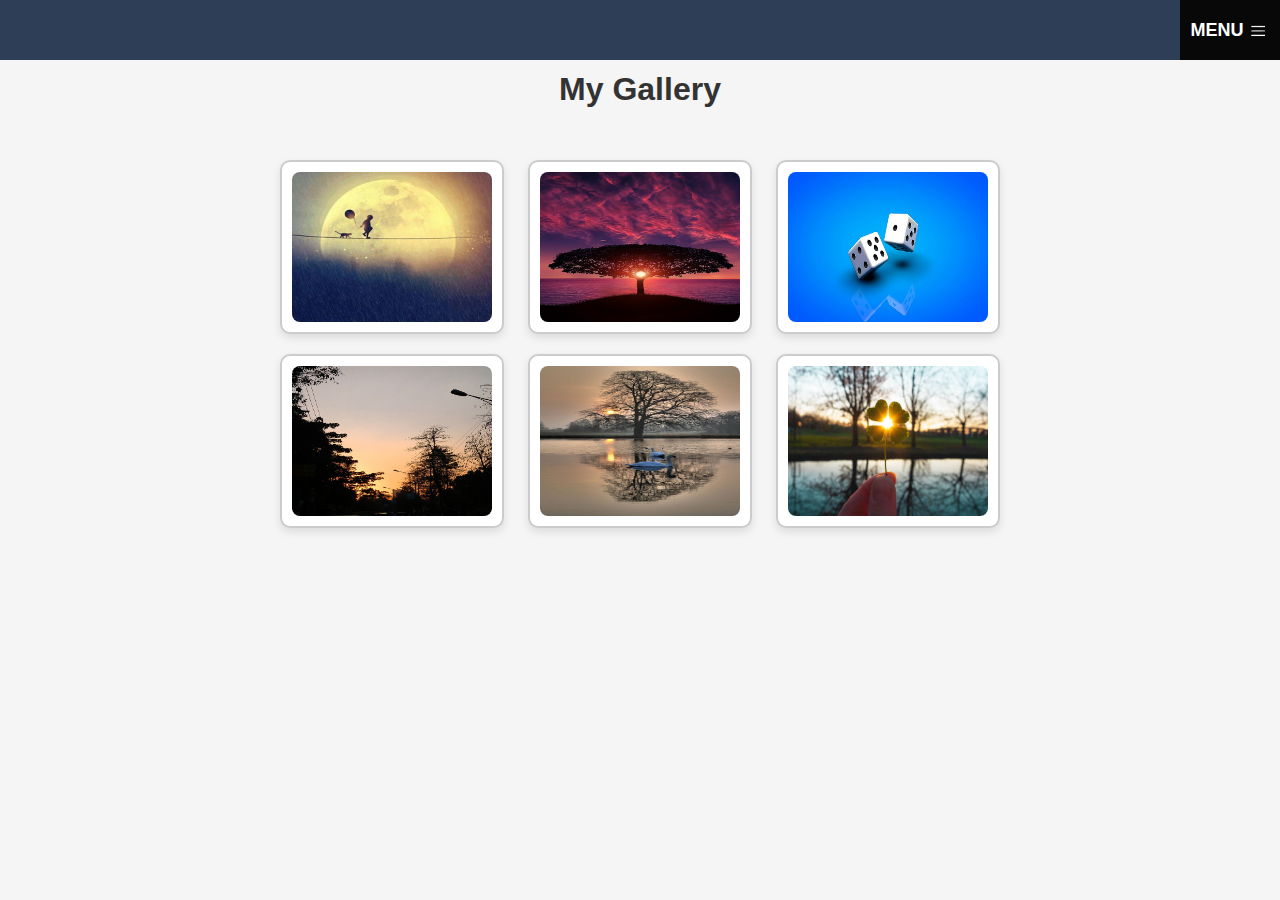
<file: OnlineDeployment/gallery.html>
<!DOCTYPE html>
<html>
<head>
    <title>Assignment 2</title>
    <link rel="stylesheet" href="style.css">
    <link rel="stylesheet" href="icons.css">
</head>
<body>
    <h1>My Gallery</h1>
    <div class="row right-content" id="header">
        <div id="dropdown-menu">
            <span>MENU<i class="ico menu-ico"></i></span>
            <div class="dropdown-content  menu-rtl">
                <ul>
                    <a href="MainPage/main.html">
                        <li>Main Page</li>
                    </a>
                    <a href="CV/CV.html">
                        <li>CV</li>
                    </a>
                    
                    <a href="ContactMe/Contact.html">
                        <li>Contact</li>
                    </a>
                </ul>
            </div>
        </div>
    </div>
    <div class="container">
        <div class="imgs">
            <a href="images/image1.jpg">
                <img src="images/image1.jpg">
            </a>
        </div>
        <div class="imgs">
            <a href="images/image2.jpg">
                <img src="images/image2.jpg">
            </a>
        </div>
        <div class="imgs">
            <a href="images/image3.jpg">
                <img src="images/image3.jpg">
            </a>
        </div>
        <div class="imgs">
            <a href="images/image4.jpg">
                <img src="images/image4.jpg">
            </a>
        </div>
        <div class="imgs">
            <a href="images/image5.jpg">
                <img src="images/image5.jpg">
            </a>
        </div>
        <div class="imgs">
            <a href="images/image6.jpg">
                <img src="images/image6.jpg">
            </a>
        </div>
    </div>
</body>
</html>
</file>
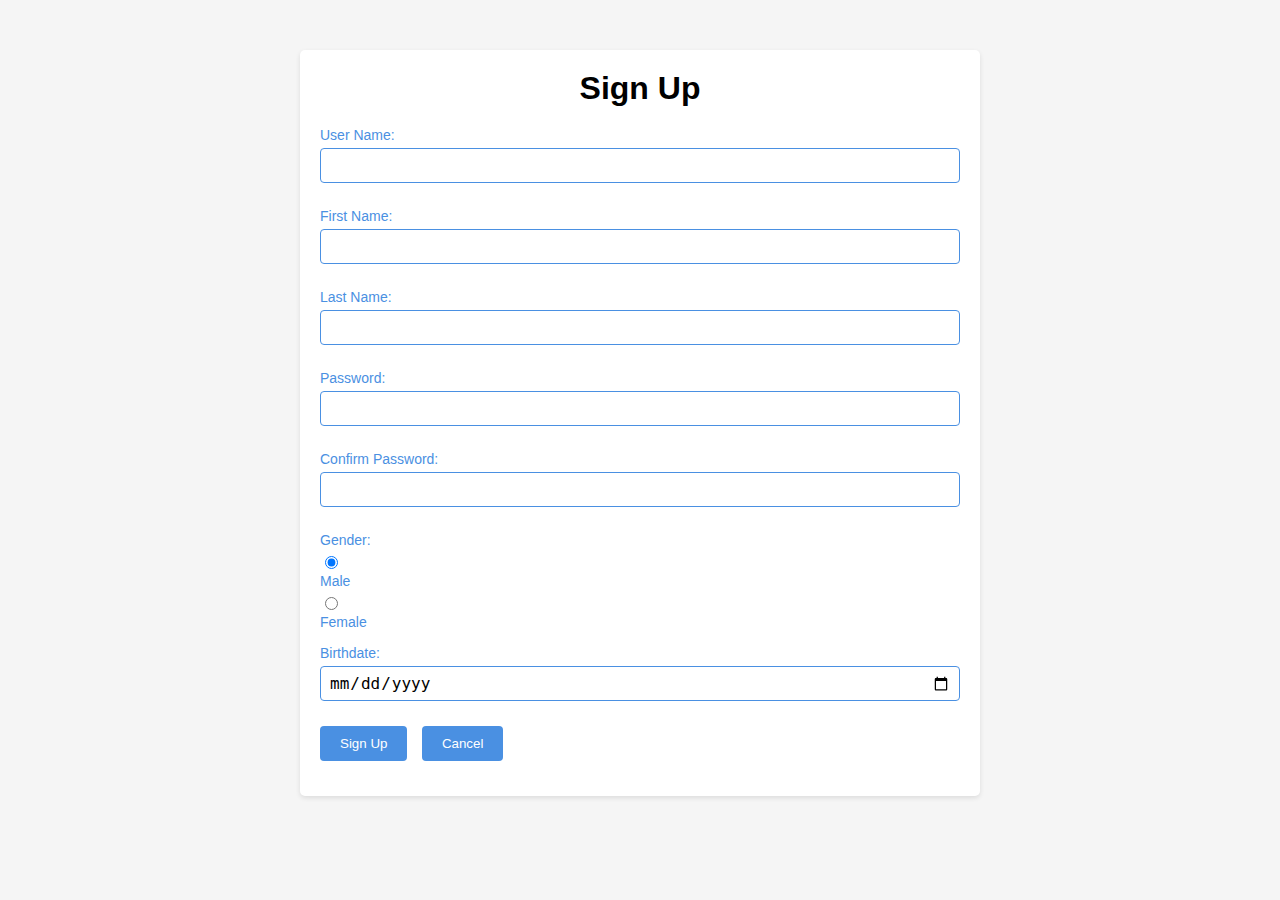
<file: OnlineDeployment/signup.html>
<!DOCTYPE html>
<html>
<head>
    <link rel="stylesheet" href="forms.css"> 
    <title>Sign Up</title>
</head>
<body>
    <div class="container" style="margin-top: 50px; margin-bottom: 50px; width: 50%;"> 
        <div class="title">
            <h1>Sign Up</h1>
        </div>

        <form action="Backend/signup.php" method="POST" name="signup-form">
            <div class="form-group">
                <label for="un">User Name:</label>
                <input type="text" name="username" class="txtfield" id="un">
            </div>
            <div class="form-group">
                <label for="fn">First Name:</label>
                <input type="text" name="firstname" class="txtfield" id="fn">
            </div>
            <div class="form-group">
                <label for="ln">Last Name:</label>
                <input type="text" name="lastname" class="txtfield" id="ln">
            </div>
            <div class="form-group">
                <label for="pass">Password:</label>
                <input type="password" name="pass" class="txtfield" id="pass">
            </div>
            <div class="form-group">
                <label for="confPass">Confirm Password:</label>
                <input type="password" name="confirmPassword" class="txtfield" id="confPass">
            </div>
            <div class="form-group">
                <label>Gender:</label>
                <div>
                    <input type="radio" name="sex" checked id="r-male" value="m">
                    <label for="r-male">Male</label>
                    <input type="radio" name="sex" id="r-female" value="f">
                    <label for="r-female">Female</label>
                </div>
            </div>
            <div class="form-group">
                <label for="birthdate">Birthdate:</label>
                <input type="date" name="birthdate" class="txtfield" id="birthdate">
            </div>
            <div class="form-group">
                <input type="button" value="Sign Up" class="mButton" onclick="SignUp()">
                <input type="button" value="Cancel" class="mButton" onclick="ClearForm()">
            </div>
        </form>
    </div>

    <script>
        function SignUp() {
            const mForm = document.querySelector("form[name='signup-form']");
            const un = mForm.elements["username"].value;
            const fn = mForm.elements["firstname"].value;
            const ln = mForm.elements["lastname"].value;
            const pass = mForm.elements["pass"].value;
            const confPass = mForm.elements["confirmPassword"].value;
            const sex = mForm.elements["sex"].value;
            const birthday = mForm.elements["birthdate"].value;

            if (pass !== confPass || pass === "") {
                alert("Passwords must be equal.");
            } else {
                mForm.submit();
            }
        }

        function ClearForm() {
            const mForm = document.querySelector("form[name='signup-form']");
            mForm.elements["username"].value = "";
            mForm.elements["firstname"].value = "";
            mForm.elements["lastname"].value = "";
            mForm.elements["pass"].value = "";
            mForm.elements["confirmPassword"].value = "";
            mForm.elements["sex"].value = "m";
            mForm.elements["birthdate"].value = "";
        }
    </script>
</body>
</html>
</file>
<file: OnlineDeployment/style.css>
body {
    margin: 0;
    background-color: #f5f5f5;
}

h1 {
    font-weight: bold;
    color: #333;
    padding-top: 50px;
    text-align: center;
    font-family: Arial, sans-serif;
}

#header {
    background: rgba(23, 42, 69, 0.9); ;
    height: 60px;
    position: fixed;
    top: 0;
    width: 100%;
}

#dropdown-menu {
    cursor: pointer;
    display: inline-block;
    height: 60px;
    line-height: 60px;
    width: 100px;
    vertical-align: middle;
    color: white;
    background: #080808;
    font-family: 'Arial', sans-serif;
    font-weight: bold;
    font-size: large;
    text-align: center;
}

.dropdown-content {
    cursor: pointer;
    display: none;
    background: #080808;;
    position: relative;
    min-width: 160px;
    z-index: 1;
    left: 0;
    font-weight: normal;
    font-size: medium;
}

#dropdown-menu li {
    font-family: 'Arial', sans-serif;
    text-align: center;
    list-style-type: none;
}

#dropdown-menu ul {
    margin: 0;
    padding: 0;
}

#dropdown-menu:hover .dropdown-content {
    display: block;
}

#dropdown-menu li:hover {
    background: #555;
}

.right-content {
    text-align: right;
}

.dropdown-content.menu-rtl {
    float: right;
}

.dropdown-content a {
    color: white;
    text-decoration: none;
}

.container {
    width: 100%; 
    max-width: 800px;
    border-radius: 8px;
    padding: 20px;
    text-align: center;
    margin: auto;
    box-sizing: border-box; 
}

.imgs {
    border-radius: 10px;
    border: 2px solid #ccc;
    display: inline-block;
    margin: 10px;
    padding: 10px;
    width: 200px;
    height: 150px;
    background-color: #fff;
    box-shadow: 0 4px 8px rgba(0, 0, 0, 0.1);
    transition: transform 0.3s ease;
    text-align: center;
}

.imgs:hover {
    transform: scale(1.05);
}

.imgs img {
    width: 100%;
    height: 100%;
    border-radius: 8px;
}
</file>
<file: OnlineDeployment/icons.css>
.menu-ico{
    background: url(images/icons/Menu+icon.png);
}
.ico{
    width: 16px;
    height: 16px;
    display: inline-block;
    background-size: cover;
    margin: 5px;
    vertical-align: middle;
}
</file>
<file: OnlineDeployment/forms.css>
body, h1, h2, p, form, label {
    margin: 0;
    padding: 0;
    box-sizing: border-box;
}

body {
    font-family: Arial, sans-serif;
    background-color: #f5f5f5;
}

header {
    text-align: center;
    margin-bottom: 20px;
    padding: 10px; 
    color: white;
    background-color: #268dc5;
    box-shadow: 0 2px 5px rgba(0, 0, 0, 0.1); 
}

.container {
    width: 300px;
    margin: auto;
    padding: 20px;
    background-color: white;
    border-radius: 5px;
    box-shadow: 0 2px 5px rgba(0, 0, 0, 0.1);
}

.title {
    text-align: center;
    margin-bottom: 20px;
}

.form-group {
    margin-bottom: 15px;
}

label {
    font-size: 14px;
    color: #4A90E2;
    display: block;
    margin-bottom: 5px; 
    font-weight: 500;
}

.txtfield {
    width: 100%; 
    height: 35px;
    padding: 8px;
    margin-bottom: 10px; 
    font-size: 16px;
    border: 1px solid #4A90E2;
    border-radius: 4px;
    box-sizing: border-box;
    outline: none;
}

.txtfield:focus {
    border-color: #007AFF;
}

.mButton {
    padding: 10px 20px;
    background: #4A90E2;
    color: white;
    border: none;
    border-radius: 4px;
    cursor: pointer;
    margin-right: 10px;
}

.mButton:hover {
    background: #007AFF;
}

a {
    display: block;
    text-align: center;
    margin-top: 10px;
    color: #4A90E2;
    text-decoration: none;
}

a:hover {
    text-decoration: underline;
}
</file>
